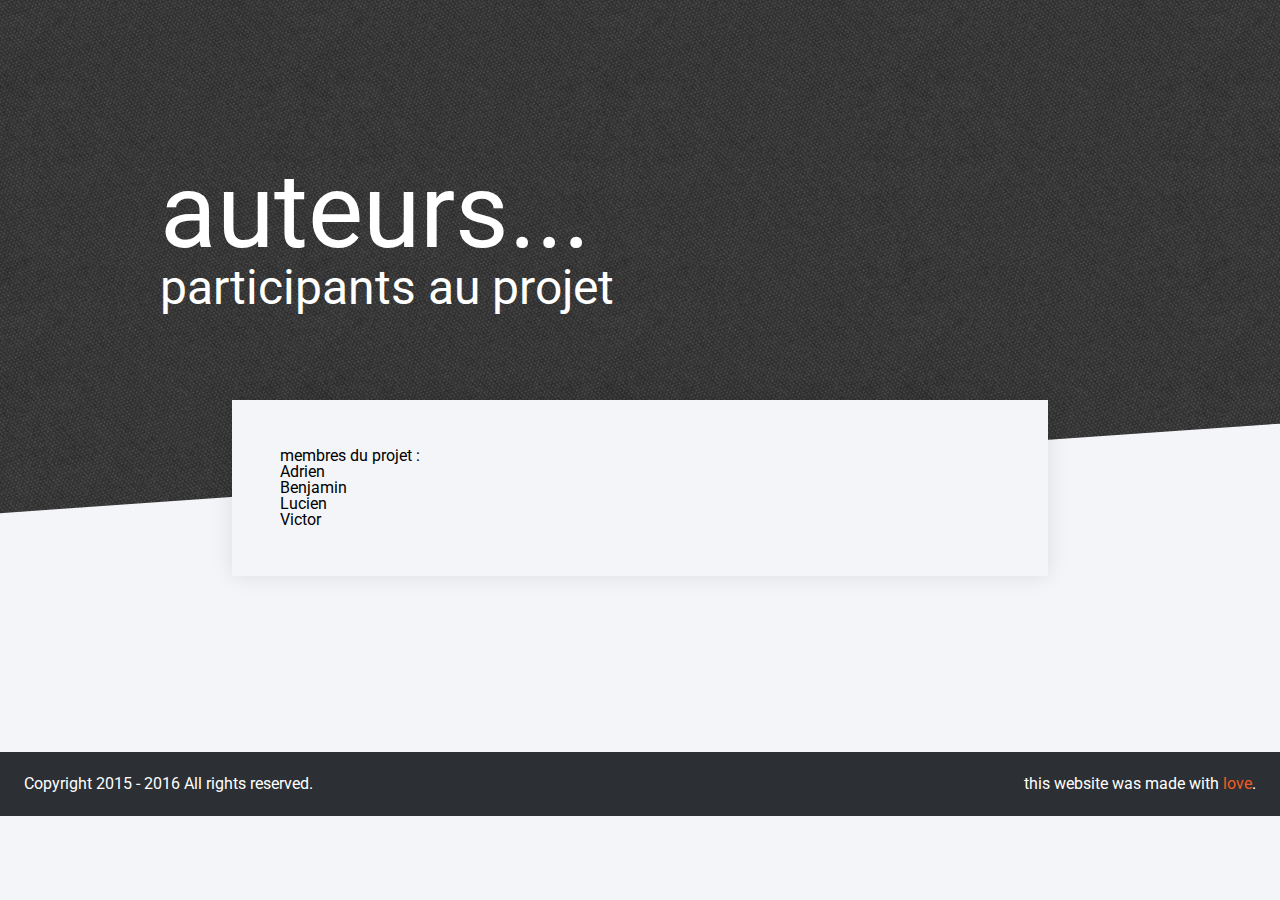
<file: post/authors.html>
<!DOCTYPE html>
<html lang="en">
<head>
	<meta charset="UTF-8">
	<title>Projet SAS - contexte</title>
	
	<link href='https://fonts.googleapis.com/css?family=Roboto:400,300' rel='stylesheet' type='text/css'>
	<link rel="stylesheet" href="../assets/css/stylesheet.css">
	<script src="../assets/js/jquery-2.2.3.min.js"></script>
</head>
<body>

	<header>
		<h1>auteurs...</h1>
		<h5>participants au projet</h5>
	</header>

	<main class="main_background">
		<h4>membres du projet : </h4>
		<ul>
			<li>Adrien</li>
			<li>Benjamin</li>
			<li>Lucien</li>
			<li>Victor</li>
		</ul>
	</main>

	
	<footer>
		<div class="footer_left">
			Copyright 2015 - 2016 All rights reserved.
		</div>
		<div class="footer_right">
			this website was made with <a href="https://github.com/keikyoku" target="_blank">love</a>.
		</div>
	</footer>

	<script src="../assets/js/plugins.js"></script>

	<script>
	  (function(i,s,o,g,r,a,m){i['GoogleAnalyticsObject']=r;i[r]=i[r]||function(){
	  (i[r].q=i[r].q||[]).push(arguments)},i[r].l=1*new Date();a=s.createElement(o),
	  m=s.getElementsByTagName(o)[0];a.async=1;a.src=g;m.parentNode.insertBefore(a,m)
	  })(window,document,'script','https://www.google-analytics.com/analytics.js','ga');

	  ga('create', 'UA-73757815-2', 'auto');
	  ga('send', 'pageview');

	</script>
</body>
</html>
</file>
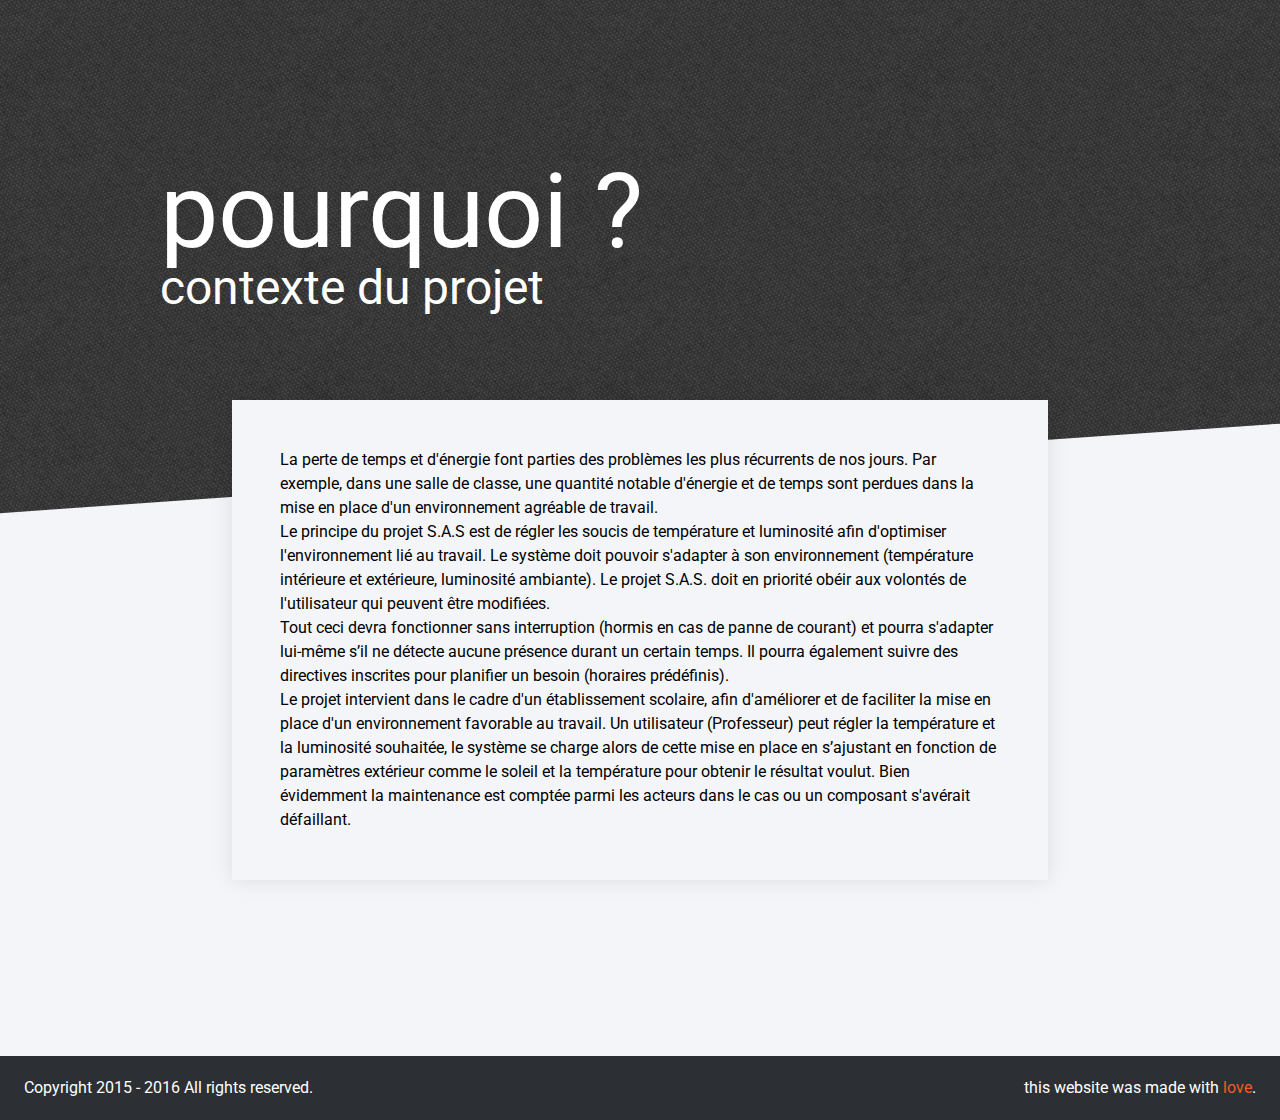
<file: post/story.html>
<!DOCTYPE html>
<html lang="en">
<head>
	<meta charset="UTF-8">
	<title>Projet SAS - contexte</title>
	
	<link href='https://fonts.googleapis.com/css?family=Roboto:400,300' rel='stylesheet' type='text/css'>
	<link rel="stylesheet" href="../assets/css/stylesheet.css">
	<script src="../assets/js/jquery-2.2.3.min.js"></script>
</head>
<body>

	<header>
		<h1>pourquoi ?</h1>
		<h5>contexte du projet</h5>
	</header>

	<main class="main_background">
		<p>La perte de temps et d'énergie font parties des problèmes les plus récurrents de nos jours. Par exemple, dans une salle de classe, une quantité notable d'énergie et de temps sont perdues dans la mise en place d'un environnement agréable de travail.</p>
		<p>Le principe du projet S.A.S est de régler les soucis de température et luminosité afin d'optimiser l'environnement lié au travail. Le système doit pouvoir s'adapter à son environnement (température intérieure et extérieure, luminosité ambiante). Le projet S.A.S. doit en priorité obéir aux volontés de l'utilisateur qui peuvent être modifiées.</p>
		<p>Tout ceci devra fonctionner sans interruption (hormis en cas de panne de courant) et pourra s'adapter lui-même s’il ne détecte aucune présence durant un certain temps. Il pourra également suivre des directives inscrites pour planifier un besoin (horaires prédéfinis).</p>
		<p>Le projet intervient dans le cadre d'un établissement scolaire, afin d'améliorer et de faciliter la mise en place d'un environnement favorable au travail. Un utilisateur (Professeur) peut régler la température et la luminosité souhaitée, le système se charge alors de cette mise en place en s’ajustant en fonction de paramètres extérieur comme le soleil et la température pour obtenir le résultat voulut. Bien évidemment la maintenance est comptée parmi les acteurs dans le cas ou un composant s'avérait défaillant.</p>
	</main>

	
	<footer>
		<div class="footer_left">
			Copyright 2015 - 2016 All rights reserved.
		</div>
		<div class="footer_right">
			this website was made with <a href="https://github.com/keikyoku" target="_blank">love</a>.
		</div>
	</footer>

	<script src="../assets/js/plugins.js"></script>

	<script>
	  (function(i,s,o,g,r,a,m){i['GoogleAnalyticsObject']=r;i[r]=i[r]||function(){
	  (i[r].q=i[r].q||[]).push(arguments)},i[r].l=1*new Date();a=s.createElement(o),
	  m=s.getElementsByTagName(o)[0];a.async=1;a.src=g;m.parentNode.insertBefore(a,m)
	  })(window,document,'script','https://www.google-analytics.com/analytics.js','ga');

	  ga('create', 'UA-73757815-2', 'auto');
	  ga('send', 'pageview');

	</script>
</body>
</html>
</file>
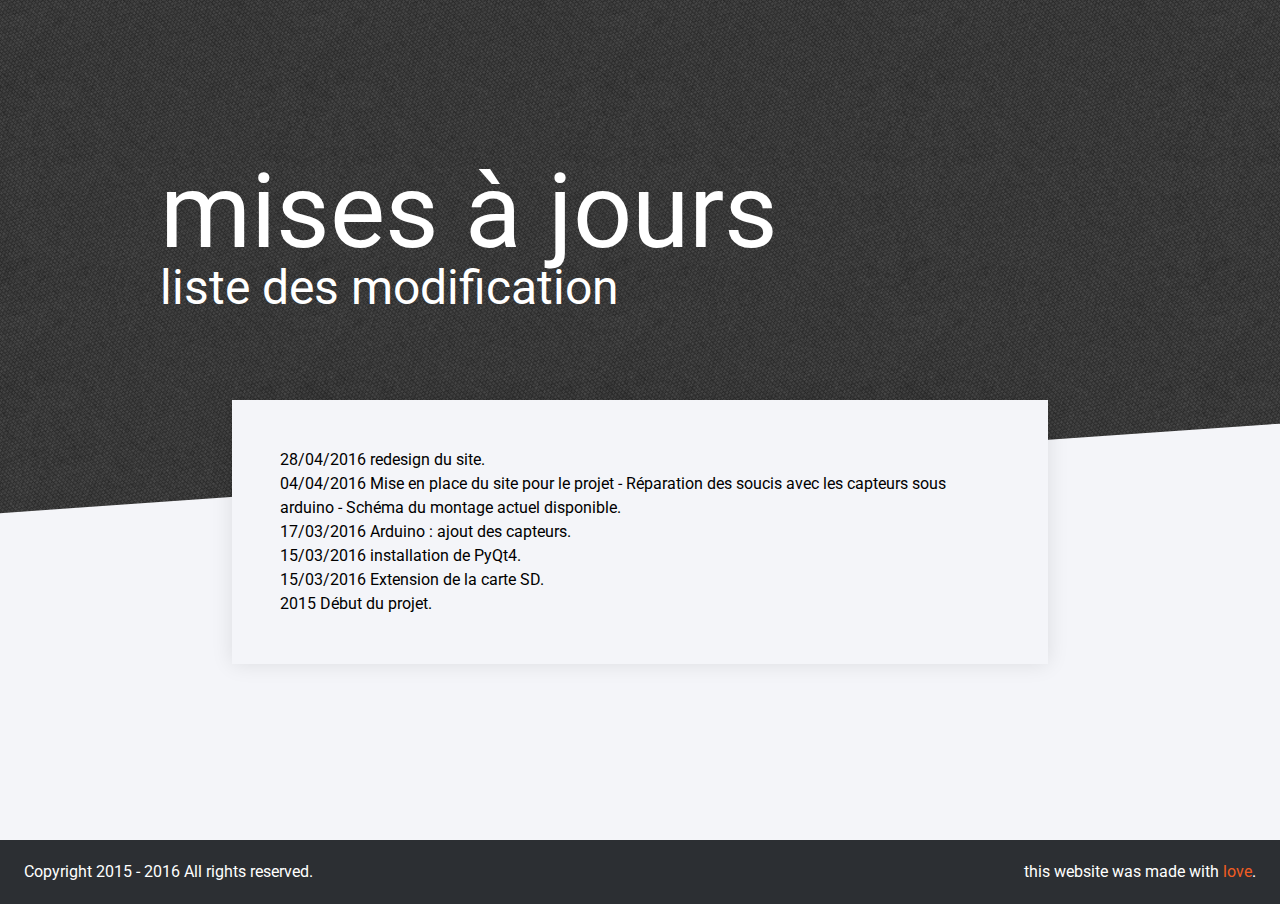
<file: post/updates.html>
<!DOCTYPE html>
<html lang="en">
<head>
	<meta charset="UTF-8">
	<title>Projet SAS - contexte</title>
	
	<link href='https://fonts.googleapis.com/css?family=Roboto:400,300' rel='stylesheet' type='text/css'>
	<link rel="stylesheet" href="../assets/css/stylesheet.css">
	<script src="../assets/js/jquery-2.2.3.min.js"></script>
</head>
<body>

	<header>
		<h1>mises à jours</h1>
		<h5>liste des modification</h5>
	</header>

	<main class="main_background">
		<section class="update">
		<p> <time>28/04/2016</time> redesign du site.</p>
		</section>
		<section class="update">
			<p> <time>04/04/2016</time> Mise en place du site pour le projet - Réparation des soucis avec les capteurs sous arduino - Schéma du montage actuel disponible.</p>
		</section>
		<section class="update">
			<p> <time>17/03/2016</time> Arduino : ajout des capteurs.</p>
		</section>
		<section class="update">
			<p> <time>15/03/2016</time> installation de PyQt4.</p>
		</section>
		<section class="update">
			<p> <time>15/03/2016</time> Extension de la carte SD.</p>
		</section>
		<section class="update">
			<p> <time>2015</time> Début du projet.</p>
		</section>
	</main>

	
	<footer>
		<div class="footer_left">
			Copyright 2015 - 2016 All rights reserved.
		</div>
		<div class="footer_right">
			this website was made with <a href="https://github.com/keikyoku" target="_blank">love</a>.
		</div>
	</footer>

	<script src="../assets/js/plugins.js"></script>

	<script>
	  (function(i,s,o,g,r,a,m){i['GoogleAnalyticsObject']=r;i[r]=i[r]||function(){
	  (i[r].q=i[r].q||[]).push(arguments)},i[r].l=1*new Date();a=s.createElement(o),
	  m=s.getElementsByTagName(o)[0];a.async=1;a.src=g;m.parentNode.insertBefore(a,m)
	  })(window,document,'script','https://www.google-analytics.com/analytics.js','ga');

	  ga('create', 'UA-73757815-2', 'auto');
	  ga('send', 'pageview');

	</script>
</body>
</html>
</file>
<file: assets/css/stylesheet.css>
/* http://meyerweb.com/eric/tools/css/reset/ 
   v2.0 | 20110126
   License: none (public domain)
*/

html, body, div, span, applet, object, iframe,
h1, h2, h3, h4, h5, h6, p, blockquote, pre,
a, abbr, acronym, address, big, cite, code,
del, dfn, em, img, ins, kbd, q, s, samp,
small, strike, strong, sub, sup, tt, var,
b, u, i, center,
dl, dt, dd, ol, ul, li,
fieldset, form, label, legend,
table, caption, tbody, tfoot, thead, tr, th, td,
article, aside, canvas, details, embed, 
figure, figcaption, footer, header, hgroup, 
menu, nav, output, ruby, section, summary,
time, mark, audio, video {
	margin: 0;
	padding: 0;
	border: 0;
	font-size: 100%;
	font: inherit;
	vertical-align: baseline;
}
/* HTML5 display-role reset for older browsers */
article, aside, details, figcaption, figure, 
footer, header, hgroup, menu, nav, section {
	display: block;
}
body {
	line-height: 1;
	background-color: #f4f5f9;
}
ol, ul {
	list-style: none;
}
blockquote, q {
	quotes: none;
}
blockquote:before, blockquote:after,
q:before, q:after {
	content: '';
	content: none;
}
table {
	border-collapse: collapse;
	border-spacing: 0;
}


h1, h2, h3, h4, h5, h6 {
	font-family: "Roboto", sans-serif;
}

header {
	background-color: #252c41;
	background-image: url("../img/irongrip.png");
	background-attachment: fixed;
	padding: 2em;
}

header h1, header h5 {
	color: white;
}
header h1 {
	font-size: 2em;
}
header h5 {
	font-size: 1.2em;
}

main {
	width: 100%;
}

main div.flex_grow {
	display: flex;
	justify-content: space-around;
	flex-wrap: wrap;
}

main article {
	flex-grow: 1;
	height: 5em;
	margin: 0.5em;
	padding: 2em;
	position: relative;
	box-shadow: 5px 5px 20px rgba(0, 0, 0, 0.5);
}

main article:before {
	content: ' ';
    display: block;
    position: absolute;
    left: 0;
    top: 0;
    width: 100%;
    height: 100%;
    z-index: 1;
    opacity: 0.5;
    background-repeat: no-repeat;
    background-position: 50% 0;
    -ms-background-size: cover;
    -o-background-size: cover;
    -moz-background-size: cover;
    -webkit-background-size: cover;
    background-size: cover;
    transition: all .3s ease-out;
}

main article:hover:before {
	opacity: 0.2;
}

main article:nth-child(1):before {
	background-image: url("../img/class.jpg");
}

main article:nth-child(2):before {
	background-image: url("../img/circuit.jpg");
}

main article:nth-child(3):before {
	background-image: url("../img/moon.jpeg");
}

main article:nth-child(4):before {
	background-image: url("../img/stars.jpg");
}

main article h3 a {
	color: #dddfe6;
	text-decoration: none;
	font-size: 1.7em;
	position: relative;
	z-index: 2;
}

main article.article_blue {
	background-color: #b52e31;
}

main article.article_green {
	background-color: #331e54;
}

main article.article_red {
	background-color: #002147;
}

main article.article_orange {
	background-color: #00539f;
}

main.main_background {
	background-color: #f4f5f9;
	box-shadow: 0 0 20px rgba(0,0,0,0.1);
	padding: 0em;
	font-family: "Roboto", sans-serif;
}

main p {
	line-height: 1.5;
}

footer {
	display: flex;
	justify-content: space-between;
	background-color: #2c2f33;
	color: white;
	font-family: "Roboto", sans-serif;
	padding: 1.5em;
}
footer a {
	text-decoration: none;
	color: #f15d22;
}

/*// Extra small devices (portrait phones, less than 34em)*/
/*// No media query since this is the default in Bootstrap*/

/*// Small devices (landscape phones, 34em and up)*/
@media (min-width: 34em) { 
	header {
		height: 10em;
		padding: 5em;
		position: relative;
		overflow: hidden;
	}

	header::after {
		background-color: #f4f5f9;
		content: "";
		position: absolute;
		width: 150%;
		height: 30em;
		right: -3em;
		bottom: -25.5em;
		transform: rotate(-4deg);
	}

	header h1 {
		font-size: 2.5em;
	}
	
	header h5 {
		font-size: 0.8em;
	}

	main {
		width: 20.5em;
		margin: auto;
		margin-bottom: 1em;
	}

	main.main_background {
		padding: 3em;
	}

	main article {
		flex-grow: 1;
		height: 10em;
	}

	main article:nth-child(1), main article:nth-child(4){
		width: 100%;
		display: block;
	}
}

/*// Medium devices (tablets, 48em and up)*/
@media (min-width: 48em) {
	header {
		height: 15em;
		padding: 10em;
		position: relative;
		overflow: hidden;
	}
	header h1 {
		font-size: 4em;
	}
	header h5 {
		font-size: 1.5em;
	}
	main {
		width: 29em;
		transform: translateY(-15em);
	}
	main article h3 a {
		font-size: 1.9em;
	}
}

/*// Large devices (desktops, 62em and up)*/
@media (min-width: 62em) {
	header h1 {
		font-size: 5.5em;
	}
	header h5 {
		font-size: 2.3em;
	}
	main {
		width: 37em;
	}
}

/*// Extra large devices (large desktops, 75em and up)*/
@media (min-width: 75em) {
	header h1 {
		font-size: 6.5em;
	}
	header h5 {
		font-size: 3em;
	}
	main {
		width: 45em;
		transform: translateY(-10em);
	}
}
</file>
